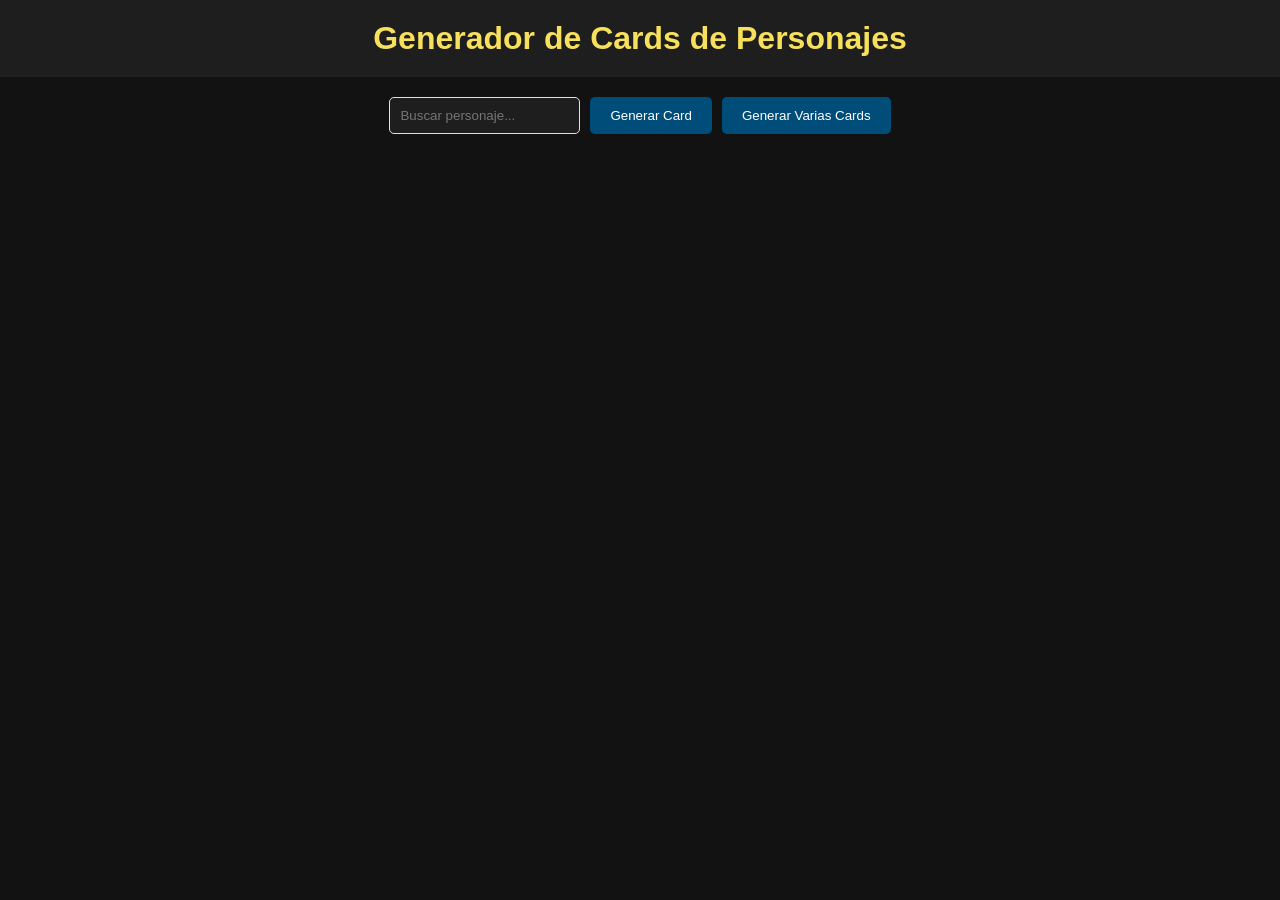
<file: index.html>
<!DOCTYPE html>
<html lang="es">
<head>
    <meta charset="UTF-8">
    <meta name="viewport" content="width=device-width, initial-scale=1.0">
    <title>Generador de Cards</title>
    <link rel="stylesheet" href="styles.css">
</head>
<body>
    <header>
        <h1>Generador de Cards de Personajes</h1>
    </header>
    <main>
        <div class="form-container">
            <input id="input-character" type="text" id="search" placeholder="Buscar personaje...">
            <button id="generate-card">Generar Card</button>
            <button id="generate-multiple">Generar Varias Cards</button>
        </div>
        <div class="cards-container" id="cards-container">
            <!-- Aquí se dibujarán las cards -->
        </div>
    </main>
    <script src="scripts.js"></script>
</body>
</html>
</file>
<file: styles.css>
:root {
  --dark-grey: #121212; /* Color gris oscuro para el fondo */
  --grey: #1E1E1E;      /* Color gris para elementos secundarios */
  --light-grey: #E0E0E0; /* Color gris claro para texto */
  --blue: #004D7A;      /* Color azul oscuro */
  --white: #FFFFFF;     /* Color blanco para el texto */
  --yellow: #F7E05C;    /* Color amarillo para acentos */
}

body {
  margin: 0;
  font-family: Arial, sans-serif;
  background-color: var(--dark-grey);
  color: var(--light-grey);
}

header {
  background-color: var(--grey);
  padding: 20px;
  text-align: center;
}

header h1 {
  margin: 0;
  color: var(--yellow);
}

main {
  display: flex;
  flex-direction: column;
  align-items: center;
  padding: 20px;
}

.form-container {
  display: flex;
  gap: 10px;
  margin-bottom: 20px;
}

input[type="text"] {
  padding: 10px;
  border: 1px solid var(--light-grey);
  border-radius: 5px;
  background-color: var(--grey);
  color: var(--light-grey);
}

button {
  padding: 10px 20px;
  border: none;
  border-radius: 5px;
  color: var(--white);
  background-color: var(--blue);
  cursor: pointer;
}

button:hover {
  background-color: #003b58;
}

.cards-container {
  display: flex;
  flex-wrap: wrap;
  gap: 20px;
  justify-content: center;
}

.card {
  background-color: var(--grey);
  width: 15rem;
  height: 20rem;
  display: flex;
  flex-direction: column;
  align-items: center;
  padding: 0.5rem;
  border-radius: 10px;
  overflow: hidden;
  box-shadow: 0 4px 8px rgba(0, 0, 0, 0.5);
}

.card img {
  width: 60%;
  height: 50%;
}

.card-content {
  padding: 10px;
  text-align: center;
}

.card-content h3 {
  margin: 10px 0;
  color: var(--white);
}

.card-content p {
  color: var(--light-grey);
}

.modal {
  display: none;
  position: fixed;
  top: 0;
  left: 0;
  width: 100%;
  height: 100%;
  background-color: rgba(0, 0, 0, 0.7);
  align-items: center;
  justify-content: center;
}

.modal-content {
  background-color: var(--grey);
  padding: 20px;
  border-radius: 5px;
  text-align: center;
  position: relative;
}

.modal-content label {
  display: block;
  margin-bottom: 10px;
  color: var(--light-grey);
}

.modal-content input {
  padding: 10px;
  border: 1px solid var(--light-grey);
  border-radius: 5px;
  width: 80%;
  margin-bottom: 10px;
  background-color: var(--grey);
  color: var(--light-grey);
}

.close {
  position: absolute;
  top: 10px;
  right: 10px;
  cursor: pointer;
  font-size: 20px;
  color: var(--white);
}

.close:hover {
  color: red;
}
</file>
